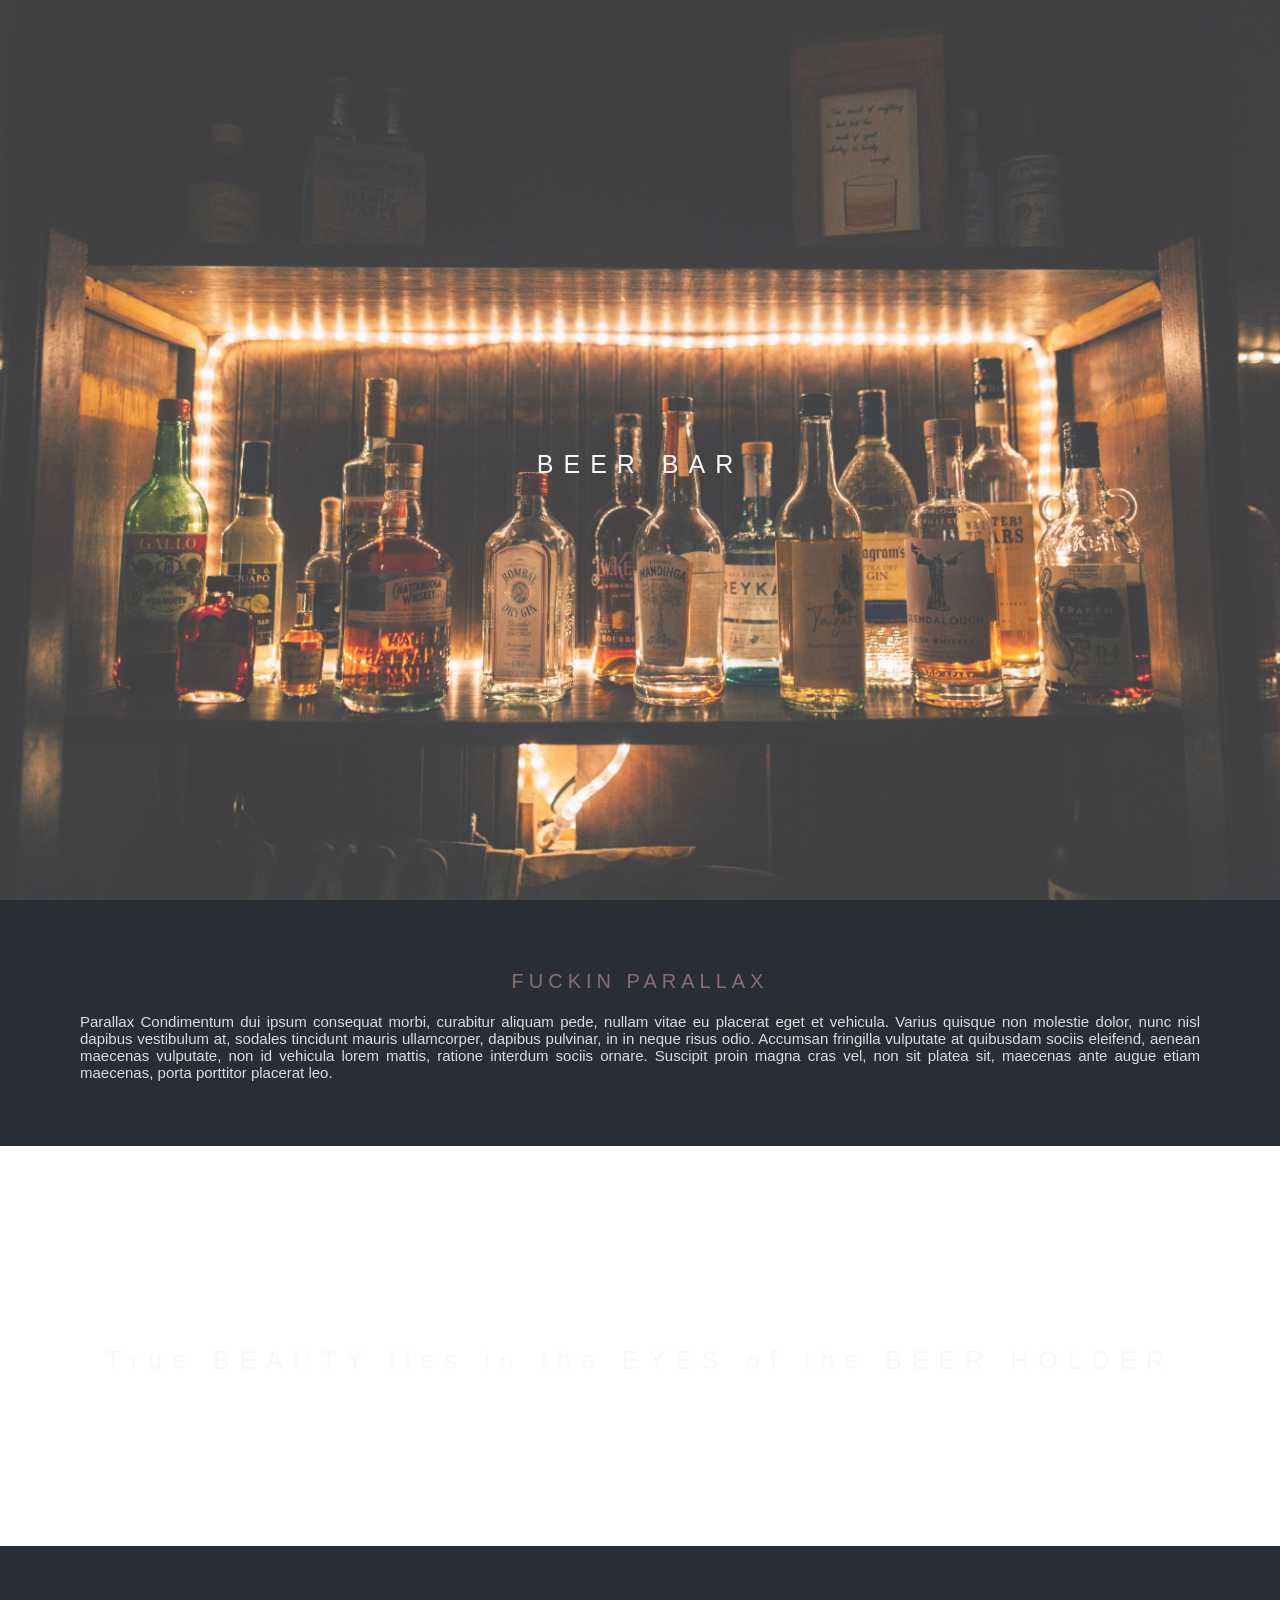
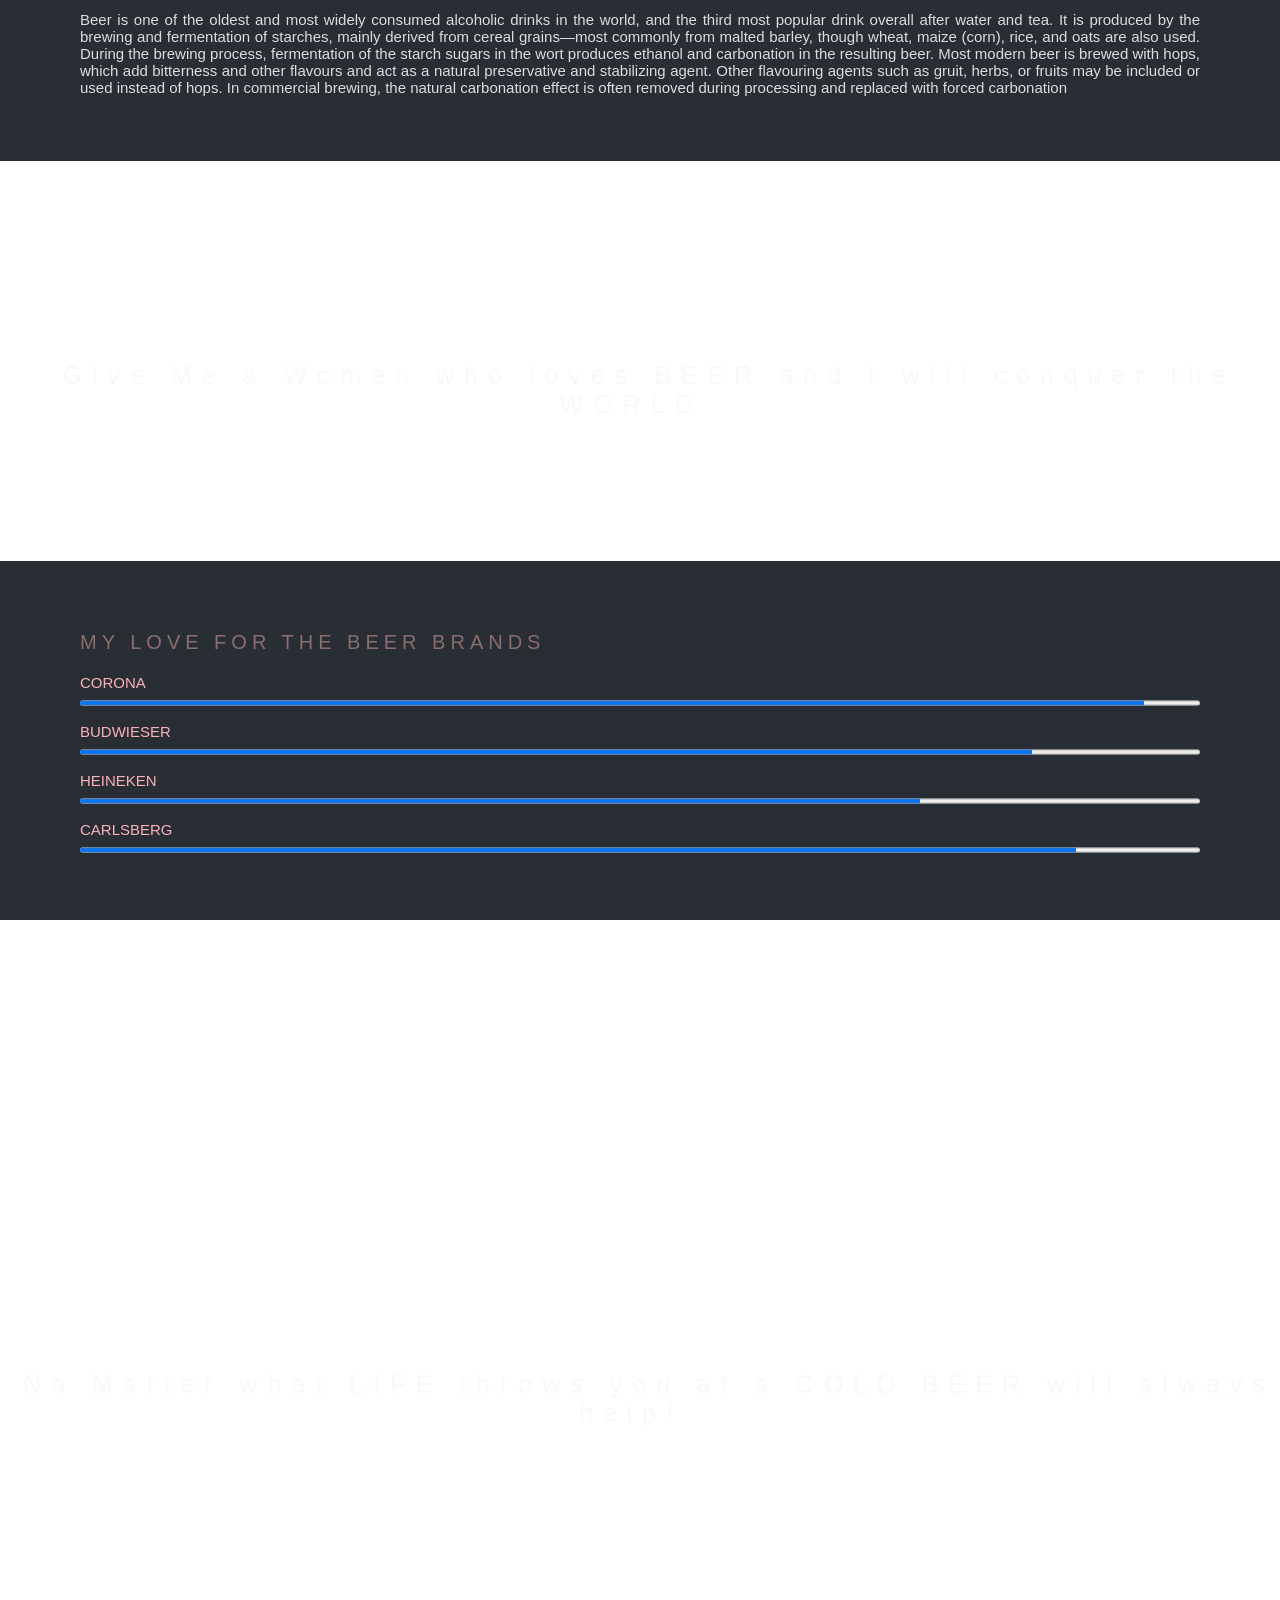
<file: index.html>
<!DOCTYPE html>
<html lang="en">
    <head>
        <meta charset="UTF-8">
        <meta http-equiv="X-UA-Compatible" content="IE=edge">
        <meta name="viewport" content="width=device-width, initial-scale=1.0">
        <title>Document</title>
        <link rel="stylesheet" href="style.css">
        <style>
           
        </style>
    </head>
    <body>

        <div class="bg1">
        <div class="caption">
        <span class="border" style="background-color:transparent; font-size:25px;color: #f7f7f7;">BEER BAR</span>
        </div>
        </div>

        <div style="color: #ddd;background-color:#282E34;text-align:center;padding:50px 80px;text-align: justify;">
        <h3 style="text-align:center;">Fuckin Parallax</h3>
        <p>Parallax Condimentum dui ipsum consequat morbi, curabitur aliquam pede, nullam vitae eu placerat eget et vehicula. Varius quisque non molestie dolor, nunc nisl dapibus vestibulum at, sodales tincidunt mauris ullamcorper, dapibus pulvinar, in in neque risus odio. Accumsan fringilla vulputate at quibusdam sociis eleifend, aenean maecenas vulputate, non id vehicula lorem mattis, ratione interdum sociis ornare. Suscipit proin magna cras vel, non sit platea sit, maecenas ante augue etiam maecenas, porta porttitor placerat leo.</p>
        </div>

        <div class="bg2">
        <div class="caption">
        <span class="border" style="background-color:transparent; font-size:25px;color: #f7f7f7;">True BEAUTY lies in the  EYES of the BEER HOLDER</span>
        </div>
        </div>

        <div style="position:relative;">
        <div style="color:#ddd;background-color:#282E34;text-align:center;padding:50px 80px;text-align: justify;">
        <p>Beer is one of the oldest and most widely consumed alcoholic drinks in the world, and the third most popular drink overall after water and tea. It is produced by the brewing and fermentation of starches, mainly derived from cereal grains—most commonly from malted barley, though wheat, maize (corn), rice, and oats are also used. During the brewing process, fermentation of the starch sugars in the wort produces ethanol and carbonation in the resulting beer. Most modern beer is brewed with hops, which add bitterness and other flavours and act as a natural preservative and stabilizing agent. Other flavouring agents such as gruit, herbs, or fruits may be included or used instead of hops. In commercial brewing, the natural carbonation effect is often removed during processing and replaced with forced carbonation</p>
        </div>
        </div>

        <div class="bg3">
        <div class="caption">
        <span class="border" style="background-color:transparent;font-size:25px;color: #f7f7f7;">Give Me a Women who loves BEER and I will conquer the WORLD</span>
        </div>
        </div>

        <div style="position:relative;">
        <div style="color:#ddd;background-color:#282E34;text-align:center;padding:50px 80px;text-align: justify;">
            <h3>MY LOVE FOR THE BEER BRANDS</h3>
            <p style="color: rgb(252, 177, 187);">CORONA<progress min="1" max="100" value="95"></progress> </p>
            <p style="color: rgb(252, 177, 187);">BUDWIESER<progress min="1" max="100" value="85"></progress></p>
            <p style="color: rgb(252, 177, 187);">HEINEKEN<progress min="1" max="100" value="75"></progress></p>
            <p style="color: rgb(252, 177, 187);">CARLSBERG<progress min="1" max="100" value="89"></progress></p>
        </div>
        </div>

        <div class="bg4">
        <div class="caption">
        <span class="border" style="background-color:transparent;font-size:25px;color: #f7f7f7;">No Matter what LIFE throws you at a COLD BEER will always help!</span>
        </div>
        </div>


    </body>
</html>
</file>
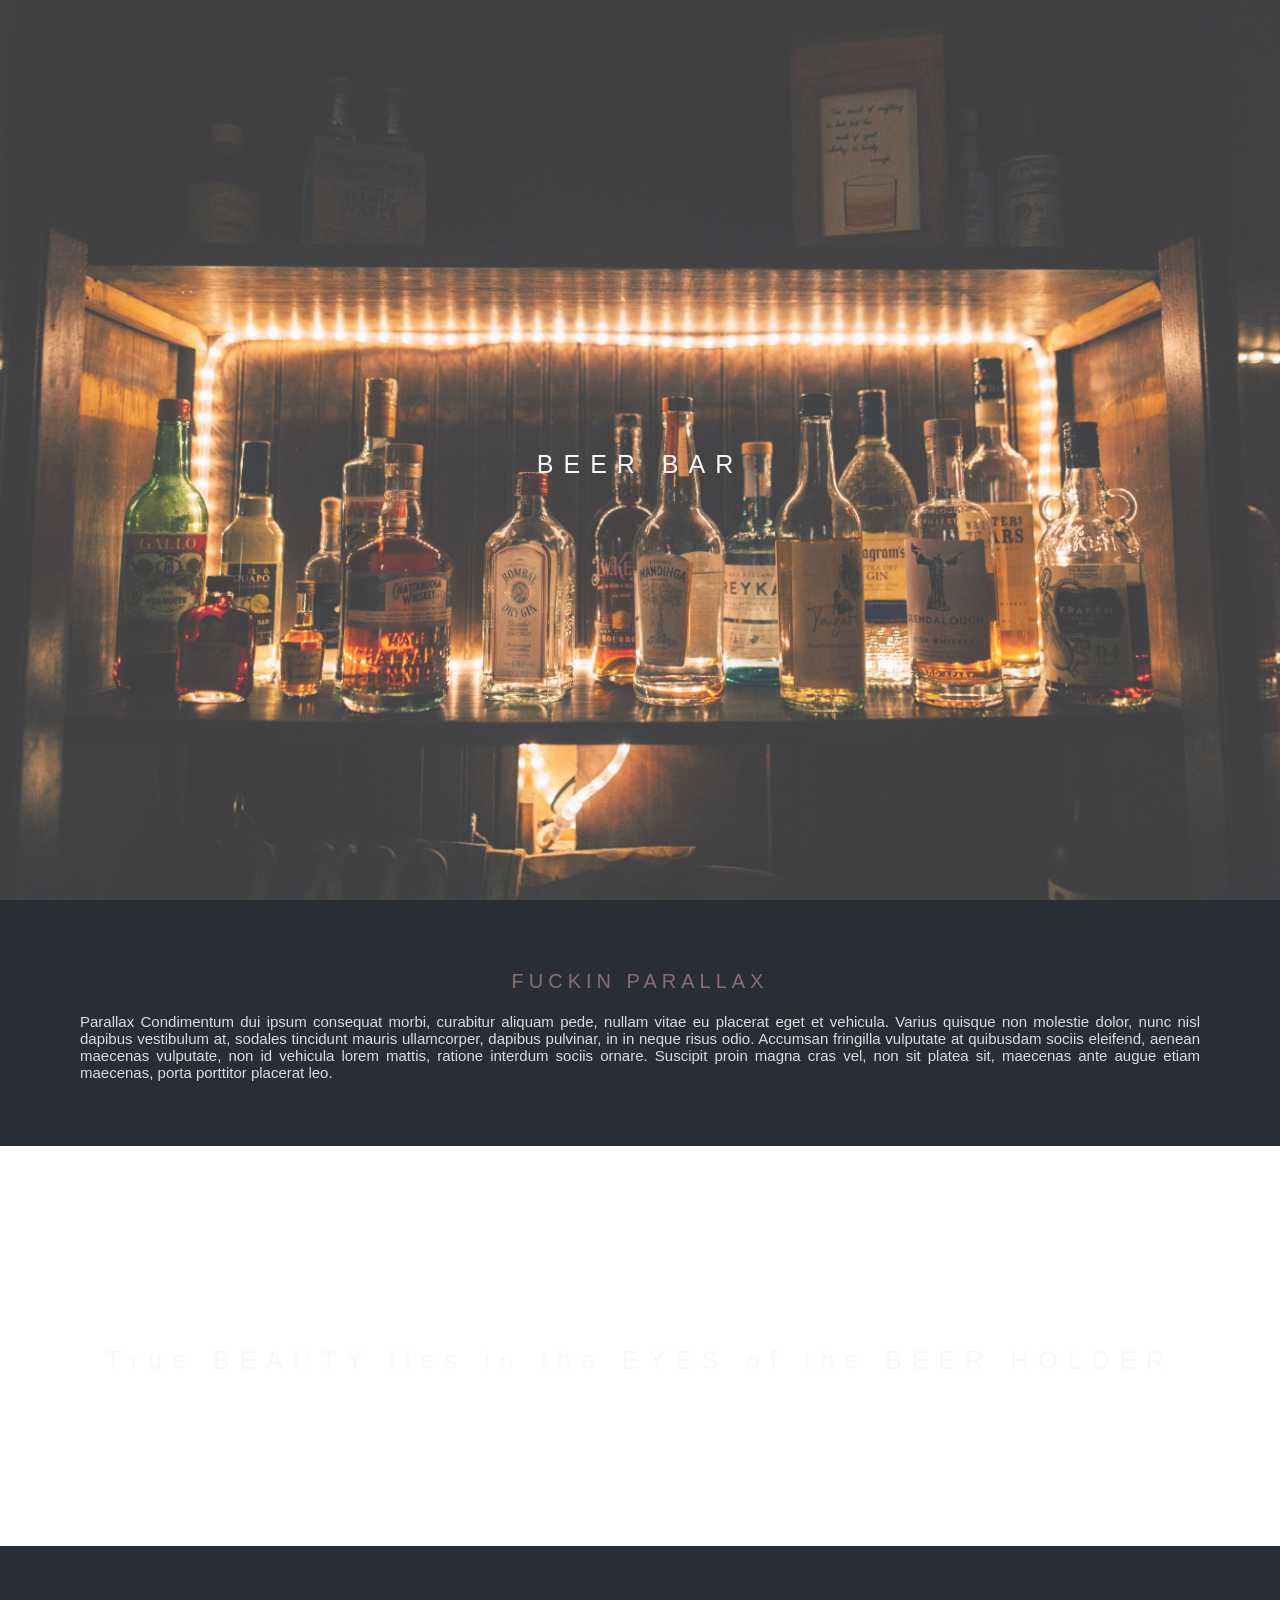
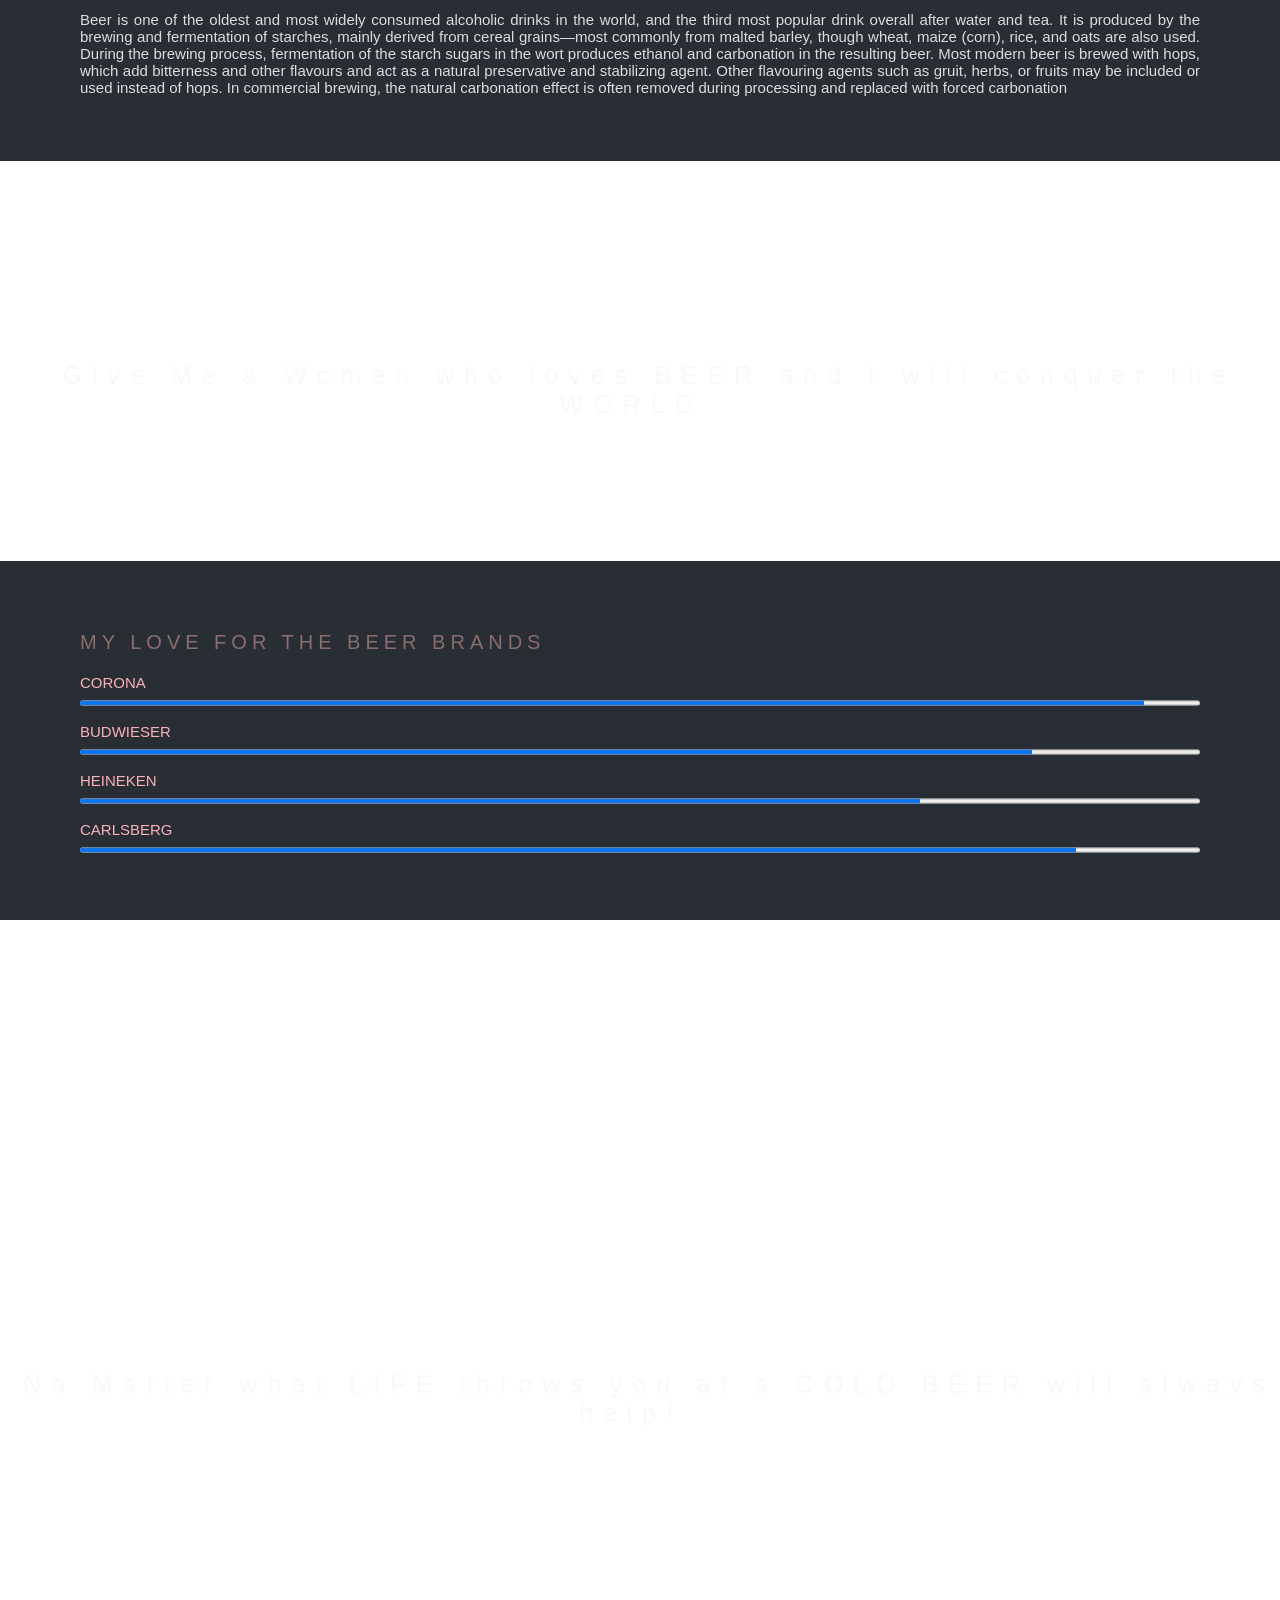
<file: test.html>
<!DOCTYPE html>
<html lang="en">
    <head>
        <meta charset="UTF-8">
        <meta http-equiv="X-UA-Compatible" content="IE=edge">
        <meta name="viewport" content="width=device-width, initial-scale=1.0">
        <title>Document</title>
        <link rel="stylesheet" href="assets/css/style.css">
        <style>
           
        </style>
    </head>
    <body>

        <div class="bg1">
        <div class="caption">
        <span class="border" style="background-color:transparent; font-size:25px;color: #f7f7f7;">BEER BAR</span>
        </div>
        </div>

        <div style="color: #ddd;background-color:#282E34;text-align:center;padding:50px 80px;text-align: justify;">
        <h3 style="text-align:center;">Fuckin Parallax</h3>
        <p>Parallax Condimentum dui ipsum consequat morbi, curabitur aliquam pede, nullam vitae eu placerat eget et vehicula. Varius quisque non molestie dolor, nunc nisl dapibus vestibulum at, sodales tincidunt mauris ullamcorper, dapibus pulvinar, in in neque risus odio. Accumsan fringilla vulputate at quibusdam sociis eleifend, aenean maecenas vulputate, non id vehicula lorem mattis, ratione interdum sociis ornare. Suscipit proin magna cras vel, non sit platea sit, maecenas ante augue etiam maecenas, porta porttitor placerat leo.</p>
        </div>

        <div class="bg2">
        <div class="caption">
        <span class="border" style="background-color:transparent; font-size:25px;color: #f7f7f7;">True BEAUTY lies in the  EYES of the BEER HOLDER</span>
        </div>
        </div>

        <div style="position:relative;">
        <div style="color:#ddd;background-color:#282E34;text-align:center;padding:50px 80px;text-align: justify;">
        <p>Beer is one of the oldest and most widely consumed alcoholic drinks in the world, and the third most popular drink overall after water and tea. It is produced by the brewing and fermentation of starches, mainly derived from cereal grains—most commonly from malted barley, though wheat, maize (corn), rice, and oats are also used. During the brewing process, fermentation of the starch sugars in the wort produces ethanol and carbonation in the resulting beer. Most modern beer is brewed with hops, which add bitterness and other flavours and act as a natural preservative and stabilizing agent. Other flavouring agents such as gruit, herbs, or fruits may be included or used instead of hops. In commercial brewing, the natural carbonation effect is often removed during processing and replaced with forced carbonation</p>
        </div>
        </div>

        <div class="bg3">
        <div class="caption">
        <span class="border" style="background-color:transparent;font-size:25px;color: #f7f7f7;">Give Me a Women who loves BEER and I will conquer the WORLD</span>
        </div>
        </div>

        <div style="position:relative;">
        <div style="color:#ddd;background-color:#282E34;text-align:center;padding:50px 80px;text-align: justify;">
            <h3>MY LOVE FOR THE BEER BRANDS</h3>
            <p style="color: rgb(252, 177, 187);">CORONA<progress min="1" max="100" value="95"></progress> </p>
            <p style="color: rgb(252, 177, 187);">BUDWIESER<progress min="1" max="100" value="85"></progress></p>
            <p style="color: rgb(252, 177, 187);">HEINEKEN<progress min="1" max="100" value="75"></progress></p>
            <p style="color: rgb(252, 177, 187);">CARLSBERG<progress min="1" max="100" value="89"></progress></p>
        </div>
        </div>

        <div class="bg4">
        <div class="caption">
        <span class="border" style="background-color:transparent;font-size:25px;color: #f7f7f7;">No Matter what LIFE throws you at a COLD BEER will always help!</span>
        </div>
        </div>


    </body>
</html>
</file>
<file: style.css>
body,
 html {
     height: 100%;
     margin: 0;
     font: 400 15px "Lato", sans-serif;
     color: #777;
 }

 .bg1,
 .bg2,
 .bg3,
 .bg4 {
     position: relative;
     opacity: 0.75;
     background-attachment: fixed;
     background-position: center;
     background-repeat: no-repeat;
     background-size: cover;

 }

 .bg1 {
     background-image: url("main.jpg");
     min-height: 100%;
 }

 .bg2 {
     background-image: url("hands.jpg");
     min-height: 400px;
 }

 .bg3 {
     background-image: url("women.jpg");
     min-height: 400px;
 }

 .bg4 {
     background-image: url("hand.jpg");
     min-height: 100%;
 }

 .caption {
     position: absolute;
     left: 0;
     top: 50%;
     width: 100%;
     text-align: center;
     color: #000;
 }

 .caption span.border {
     background-color: #111;
     color: #fff;
     padding: 18px;
     font-size: 25px;
     letter-spacing: 10px;
 }

 h3 {
     letter-spacing: 5px;
     text-transform: uppercase;
     font: 20px "Lato", sans-serif;
     color: rgb(138, 109, 109);
 }

 progress {
     height: 10px;
     width: 100%;
 }
</file>
<file: assets/css/style.css>
body,
 html {
     height: 100%;
     margin: 0;
     font: 400 15px "Lato", sans-serif;
     color: #777;
 }

 .bg1,
 .bg2,
 .bg3,
 .bg4 {
     position: relative;
     opacity: 0.75;
     background-attachment: fixed;
     background-position: center;
     background-repeat: no-repeat;
     background-size: cover;

 }

 .bg1 {
     background-image: url("../images/main.jpg");
     min-height: 100%;
 }

 .bg2 {
     background-image: url("../images/hands.jpg");
     min-height: 400px;
 }

 .bg3 {
     background-image: url("../images/women.jpg");
     min-height: 400px;
 }

 .bg4 {
     background-image: url("../images/hand.jpg");
     min-height: 100%;
 }

 .caption {
     position: absolute;
     left: 0;
     top: 50%;
     width: 100%;
     text-align: center;
     color: #000;
 }

 .caption span.border {
     background-color: #111;
     color: #fff;
     padding: 18px;
     font-size: 25px;
     letter-spacing: 10px;
 }

 h3 {
     letter-spacing: 5px;
     text-transform: uppercase;
     font: 20px "Lato", sans-serif;
     color: rgb(138, 109, 109);
 }

 progress {
     height: 10px;
     width: 100%;
 }
</file>
